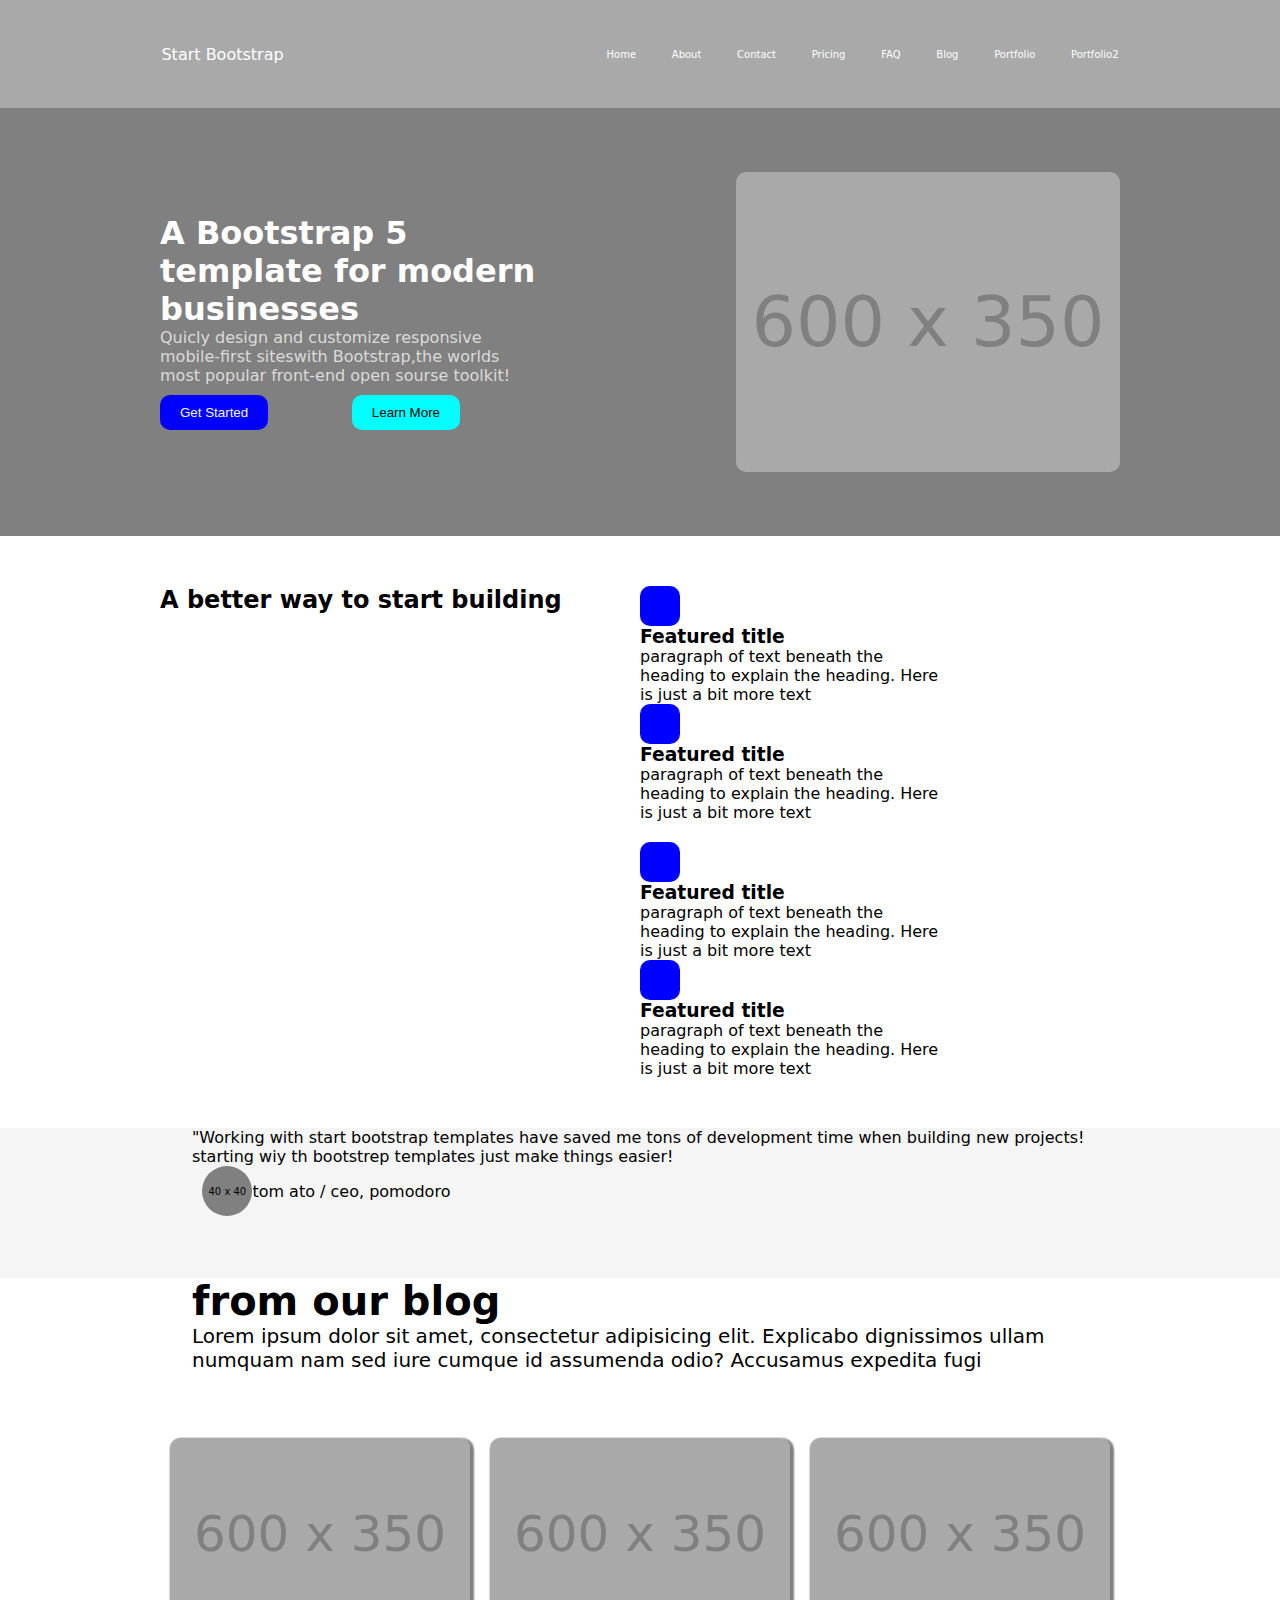
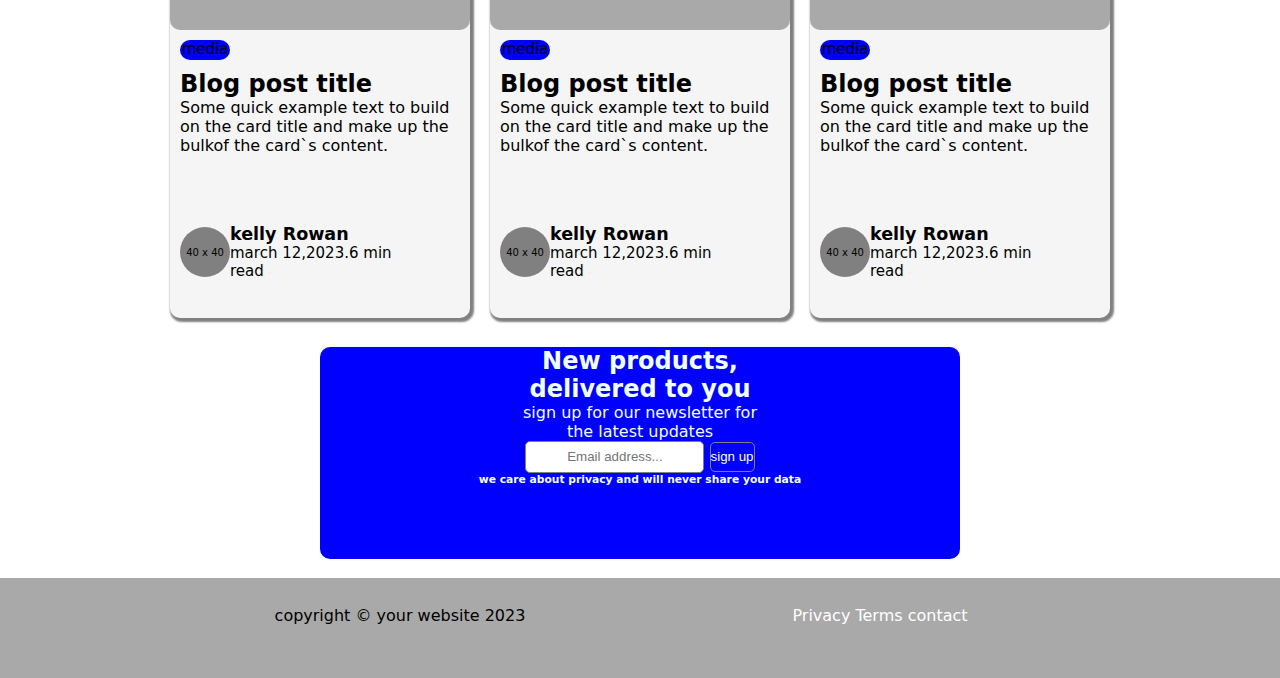
<file: index.html>
<!DOCTYPE html>
<html lang="en">
<head>
    <meta charset="UTF-8">
    <meta name="viewport" content="width=device-width, initial-scale=1.0">
    <title>bootstrap</title>
    <link rel="stylesheet" href="css/style.css">
</head>
<body>
   
    <header class="headerBox">
        <div class="bsLogo">
            <p>Start Bootstrap</p>
        </div>
        <nav class="navBox">
            <ul>
                <li><a href="#">Home</a></li>
                <li><a href="http://127.0.0.1:5500/about.html">About</a></li>
                <li><a href="http://127.0.0.1:5500/contact.html">Contact</a></li>
                <li><a href="http://127.0.0.1:5500/pricing.html">Pricing</a></li>
                <li><a href="#">FAQ</a></li>
                <li><a href="http://127.0.0.1:5500/blog.html">Blog</a></li>
               <li><a href="http://127.0.0.1:5500/portfolio.html">Portfolio</a></li>
                <li><a href="http://127.0.0.1:5500/portfolio2.html">Portfolio2</a></li>
            </ul>
        </nav>
        <div class="hambuggerBox">
        <div class="hambugger"></div>
        <div class="hambugger"></div>
        <div class="hambugger"></div>

        </div>
    </header>

    <main>
     
        <section class="sectionCont">
            <div class="sectionBox">
            <div class="headingBox">
                <h1>A Bootstrap 5 template for modern businesses</h1>
                <p>Quicly design and customize responsive mobile-first siteswith Bootstrap,the worlds most popular front-end open sourse toolkit!</p>
                <div class="btnBox">
                    <button class="startBtn">Get Started</button>
                    <button class="learnBtn">
                      Learn More
                    </button>
                 </div>
               </div>
            <div class="sizeBox">
                <div class="boxContainer">600 x 350</div>
            </div>
            </div>

           
        </section>


     <section class="worldBox">
      <section class="divContainer">
         <div class="h2Container">
             <h2>A better way to start building</h1>
            </div>
         <div class="featuredContainer"> 
            <section class="titleBox">
            <div class="featuresContainer">
                 <div class="miniBox"></div>
            <div> 
                <h3>Featured title</h3>
                <p>paragraph of text beneath the heading to explain the heading. Here is just a bit more text</p>
            </div>
            </div>
            <div class="featuresContainer"><div class="miniBox"> </div>
                <div> 
                    <h3>Featured title</h3>
                <p>paragraph of text beneath the heading to explain the heading. Here is just a bit more text</p>
            </div>
           </div>
            </section>
            <section>
            <div class="featuresContainer"><div class="miniBox"></div><div> 
                    <h3>Featured title</h3>
                <p>paragraph of text beneath the heading to explain the heading. Here is just a bit more text</p>
            </div></div>
            <div class="featuresContainer"><div class="miniBox"></div> <div> 
                    <h3>Featured title</h3>
                <p>paragraph of text beneath the heading to explain the heading. Here is just a bit more text</p>
            </div></div>
            </section>
        
         </div>
      </section>
      </section>
           
      <section class="workingSection">
         <div class="pDiv">
            <p>"Working with start bootstrap templates have saved me tons of development time when building new projects! <br> starting wiy
         th bootstrep templates just make things easier!</p>
         <div class="pCover">
         <div class="profileBox"> 40 x 40</div><div class="dClass">tom ato / ceo, pomodoro</div>
         </div>
        </div>
      </section>
      <section class="headContainer">
      <section class="headBox ">
        <h1><header>from our blog </header></h1>
        <p>Lorem ipsum dolor sit amet, consectetur adipisicing elit. Explicabo dignissimos ullam numquam nam sed iure cumque id assumenda odio? Accusamus expedita fugi</p>
        </section>
        </section>
        <section class="newsBox">
            <div class="blogPost">
            <div class="postDiv">
                <div class="divCnt">600 x 350</div>
                <div class="mediaBox">media</div>
                <div class="blogBox">
                    <h2>Blog post title</h2>
                    <p>
                        Some quick example text to build on the card title and make up the bulkof the card`s content.
                    </p>
                </div >
                <div class="prflKelly">
                <div class="profileBxx"> 40 x 40</div>
                <div class="kellyDiv"> 
                    <h3>kelly Rowan</h3>
                    march 12,2023.6 min read
                </div>
                </div>
            </div>
            <div class="postDiv">
                <div class="divCnt">600 x 350</div>
                <div class="mediaBox">media</div>
                <div class="blogBox">
                    <h2>Blog post title</h2>
                    <p>
                        Some quick example text to build on the card title and make up the bulkof the card`s content.
                    </p>
                </div >
                <div class="prflKelly">
                <div class="profileBxx"> 40 x 40</div>
                <div class="kellyDiv"> 
                    <h3>kelly Rowan</h3>
                    march 12,2023.6 min read
                </div>
                </div>
            </div>
            <div class="postDiv">
                <div class="divCnt">600 x 350</div>
                <div class="mediaBox">media</div>
                <div class="blogBox">
                    <h2>Blog post title</h2>
                    <p>
                        Some quick example text to build on the card title and make up the bulkof the card`s content.
                    </p>
                </div >
                <div class="prflKelly">
                <div class="profileBxx"> 40 x 40</div>
                <div class="kellyDiv"> 
                    <h3>kelly Rowan</h3>
                    march 12,2023.6 min read
                </div>
                </div>
            </div>
            
            
            </div>
        </section>
        <section class="emailCont">
         <div class="emailDiv">
           <h2>New products,<br>delivered to you</h2>
           sign up for our newsletter for <br>the latest updates <br>
        </button>
        <input class="inputBox" id="email" name="email" type="email" placeholder="Email address..." required>
        <button class="bBox" type="sign up">sign up </button>
        <h6>we care about privacy and will never share your data</h6>
         </div>
        </section>
    </main>

    <footer class="footerContn">
        <section class="copyContn">
        <div class="copyDiv">
      <p>copyright &copy; your website 2023</p>
      </div>
      <div class="termsBox">
      <p>
        <a href="">Privacy</a>
        <a href="">Terms</a>
        <a href="">contact</a>
      </p>
      </div>
      </section>
    </footer>
  
</body>
</html>
</file>
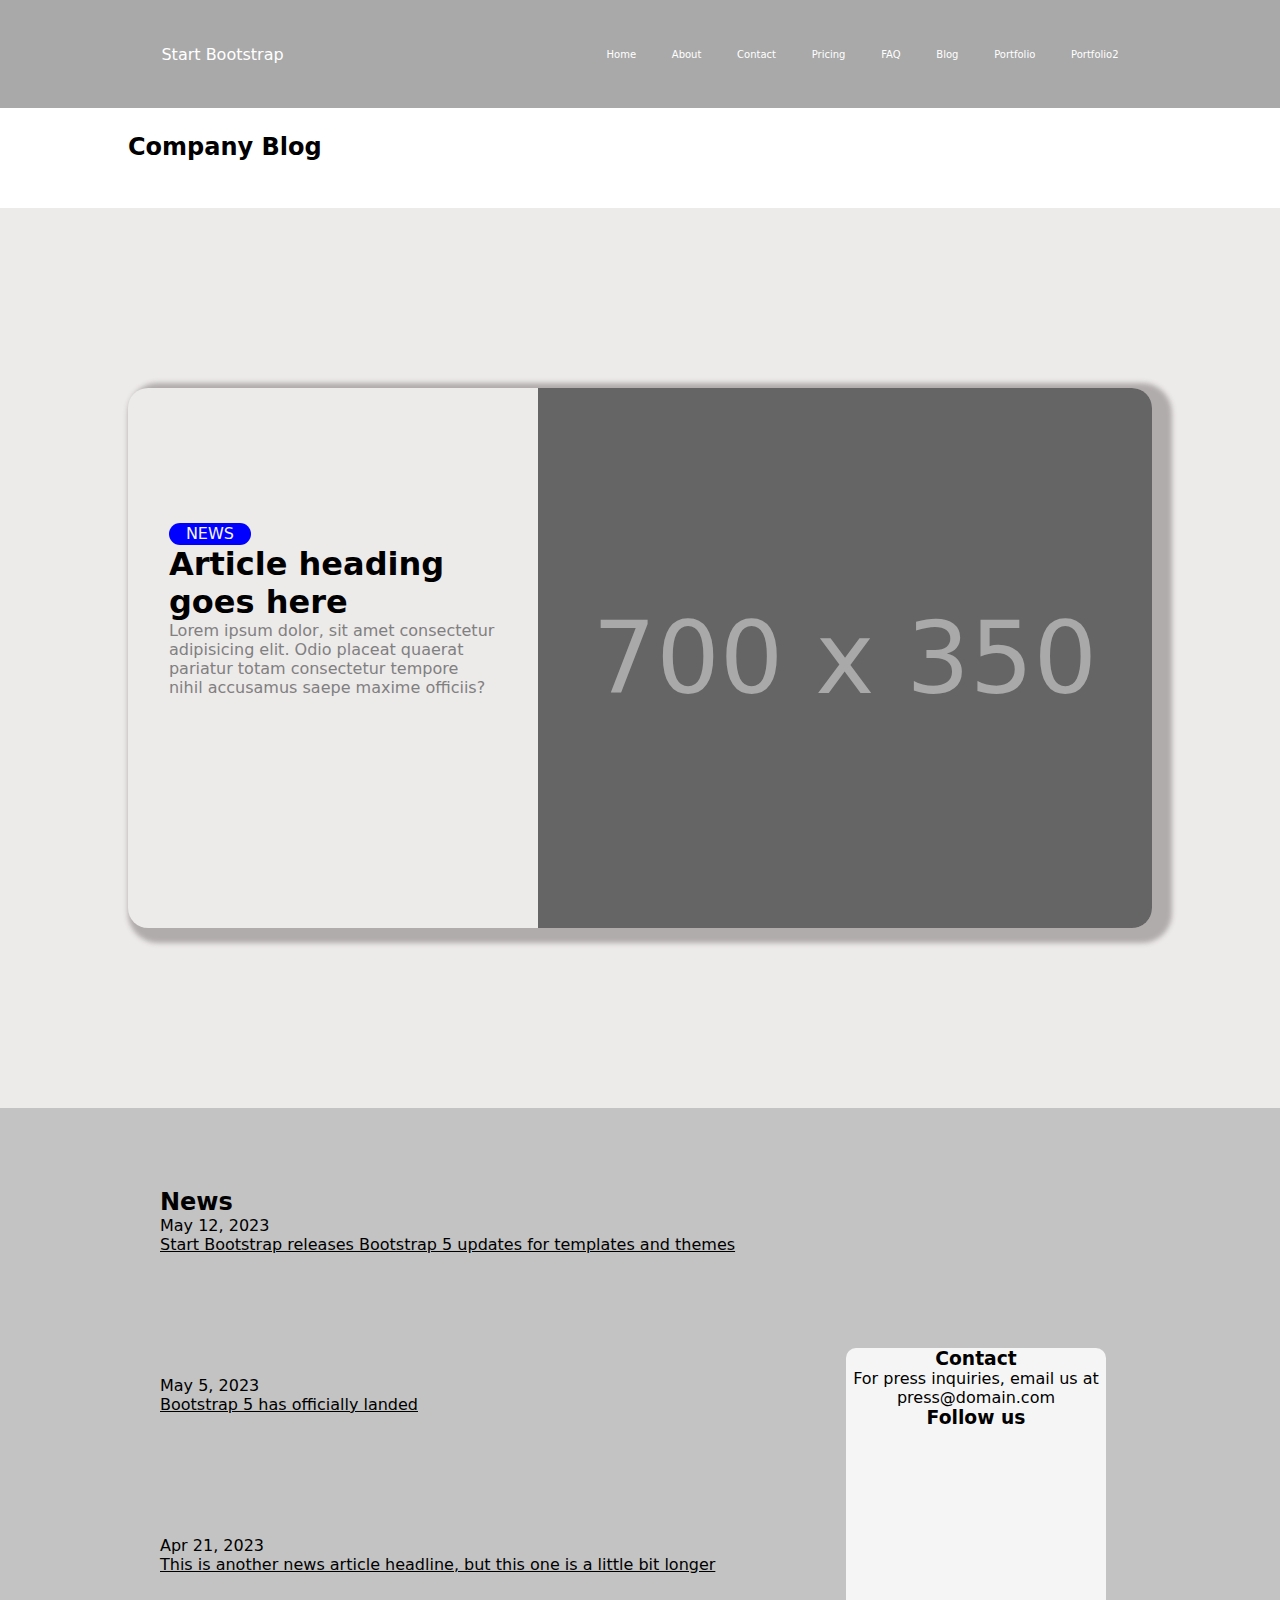
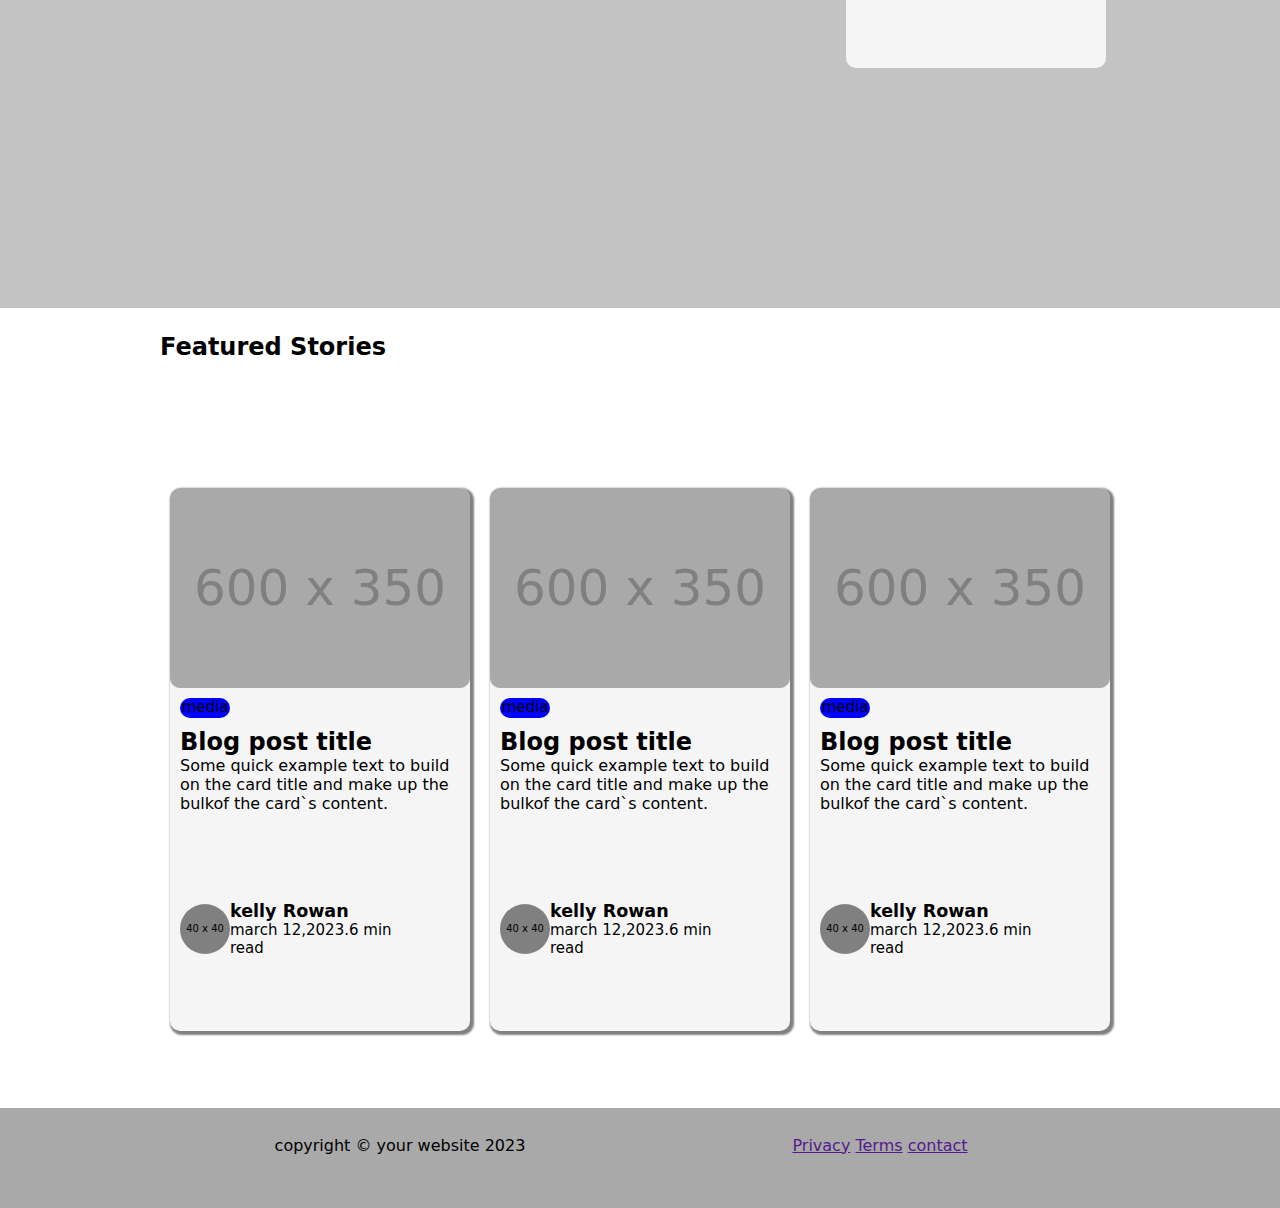
<file: blog.html>
<!DOCTYPE html>
<html lang="en">
<head>
    <meta charset="UTF-8">
    <meta name="viewport" content="width=device-width, initial-scale=1.0">
    <title>blog1</title>
    <link rel="stylesheet" href="css/blog.css">
</head>
<body>
    <header class="headerBox">
        <div class="bsLogo">
            <p>Start Bootstrap</p>
        </div>
        <nav class="navBox">
            <ul>
                <li><a href="http://127.0.0.1:5500/bootsrap.html">Home</a></li>
                <li><a href="http://127.0.0.1:5500/about.html">About</a></li>
                <li><a href="http://127.0.0.1:5500/contact.html">Contact</a></li>
                <li><a href="http://127.0.0.1:5500/pricing.html">Pricing</a></li>
                <li><a href="#">FAQ</a></li>
                <li><a href="#">Blog</a></li>
               <li><a href="http://127.0.0.1:5500/portfolio.html">Portfolio</a></li>
                <li><a href="http://127.0.0.1:5500/portfolio2.html">Portfolio2</a></li>
            </ul>
        </nav>
        <div class="hambuggerBox">
        <div class="hambugger"></div>
        <div class="hambugger"></div>
        <div class="hambugger"></div>

        </div>
    </header>
    <main>
        <section class="companyBlog">
        <div class="companyBox"><h2>Company Blog</h2></div>
        </section>
        <section class="articleContn">
            <div class="articleDiv">
             <div class="articleHeading">
                <div class="articleBox">
                    <div class="newsBxx">NEWS</div>
                    <h1>Article heading goes here</h1>
                    <p>Lorem ipsum dolor, sit amet consectetur adipisicing elit. Odio placeat quaerat pariatur totam consectetur tempore nihil accusamus saepe maxime officiis?</p>
                </div>
             </div>
             <div class="articleImg">700 x 350</div>
            </div>
        </section>

        <section class="contactSection">
          <div class="contactDiv">
             <div class="bootstrapBox">
              <h2>News</h2>
              <div class="linkOne">
                <p>May 12, 2023</p>
              <a href="#">Start Bootstrap releases Bootstrap 5 updates for templates and themes</a>
              </div>
              <div class="linkOne">
               <p>May 5, 2023</p> 
               <a href="">Bootstrap 5 has officially landed </a> 
              </div>
              <div class="linkOne">
               <p> Apr 21, 2023</p>
               <a href="">This is another news article headline, but this one is a little bit longer</a> 
              </div>
             </div>
             <div class="contactBox">
             <div class="innercontactBox">
                <h3>Contact</h3>
                <p>For press inquiries, email us at
                press@domain.com</p>
                <h3>Follow us </h3>
             </div>
             </div>
          </div>
        </section>
        <section class="featuredBlog">
        <div class="featuredBox"><h2>Featured Stories</h2></div>
        </section>
         <section class="newsBox">
            <div class="blogPost">
            <div class="postDiv">
                <div class="divCnt">600 x 350</div>
                <div class="mediaBox">media</div>
                <div class="blogBox">
                    <h2>Blog post title</h2>
                    <p>
                        Some quick example text to build on the card title and make up the bulkof the card`s content.
                    </p>
                </div >
                <div class="prflKelly">
                <div class="profileBxx"> 40 x 40</div>
                <div class="kellyDiv"> 
                    <h3>kelly Rowan</h3>
                    march 12,2023.6 min read
                </div>
                </div>
            </div>
            <div class="postDiv">
                <div class="divCnt">600 x 350</div>
                <div class="mediaBox">media</div>
                <div class="blogBox">
                    <h2>Blog post title</h2>
                    <p>
                        Some quick example text to build on the card title and make up the bulkof the card`s content.
                    </p>
                </div >
                <div class="prflKelly">
                <div class="profileBxx"> 40 x 40</div>
                <div class="kellyDiv"> 
                    <h3>kelly Rowan</h3>
                    march 12,2023.6 min read
                </div>
                </div>
            </div>
            <div class="postDiv">
                <div class="divCnt">600 x 350</div>
                <div class="mediaBox">media</div>
                <div class="blogBox">
                    <h2>Blog post title</h2>
                    <p>
                        Some quick example text to build on the card title and make up the bulkof the card`s content.
                    </p>
                </div >
                <div class="prflKelly">
                <div class="profileBxx"> 40 x 40</div>
                <div class="kellyDiv"> 
                    <h3>kelly Rowan</h3>
                    march 12,2023.6 min read
                </div>
                </div>
            </div>
            
            
            </div>
        </section>
    </main>
    <footer class="footerContn">
        <section class="copyContn">
        <div class="copyDiv">
      <p>copyright &copy; your website 2023</p>
      </div>
      <div class="termsBox">
      <p>
        <a href="">Privacy</a>
        <a href="">Terms</a>
        <a href="">contact</a>
      </p>
      </div>
      </section>
    </footer>
</body>
</html>
</file>
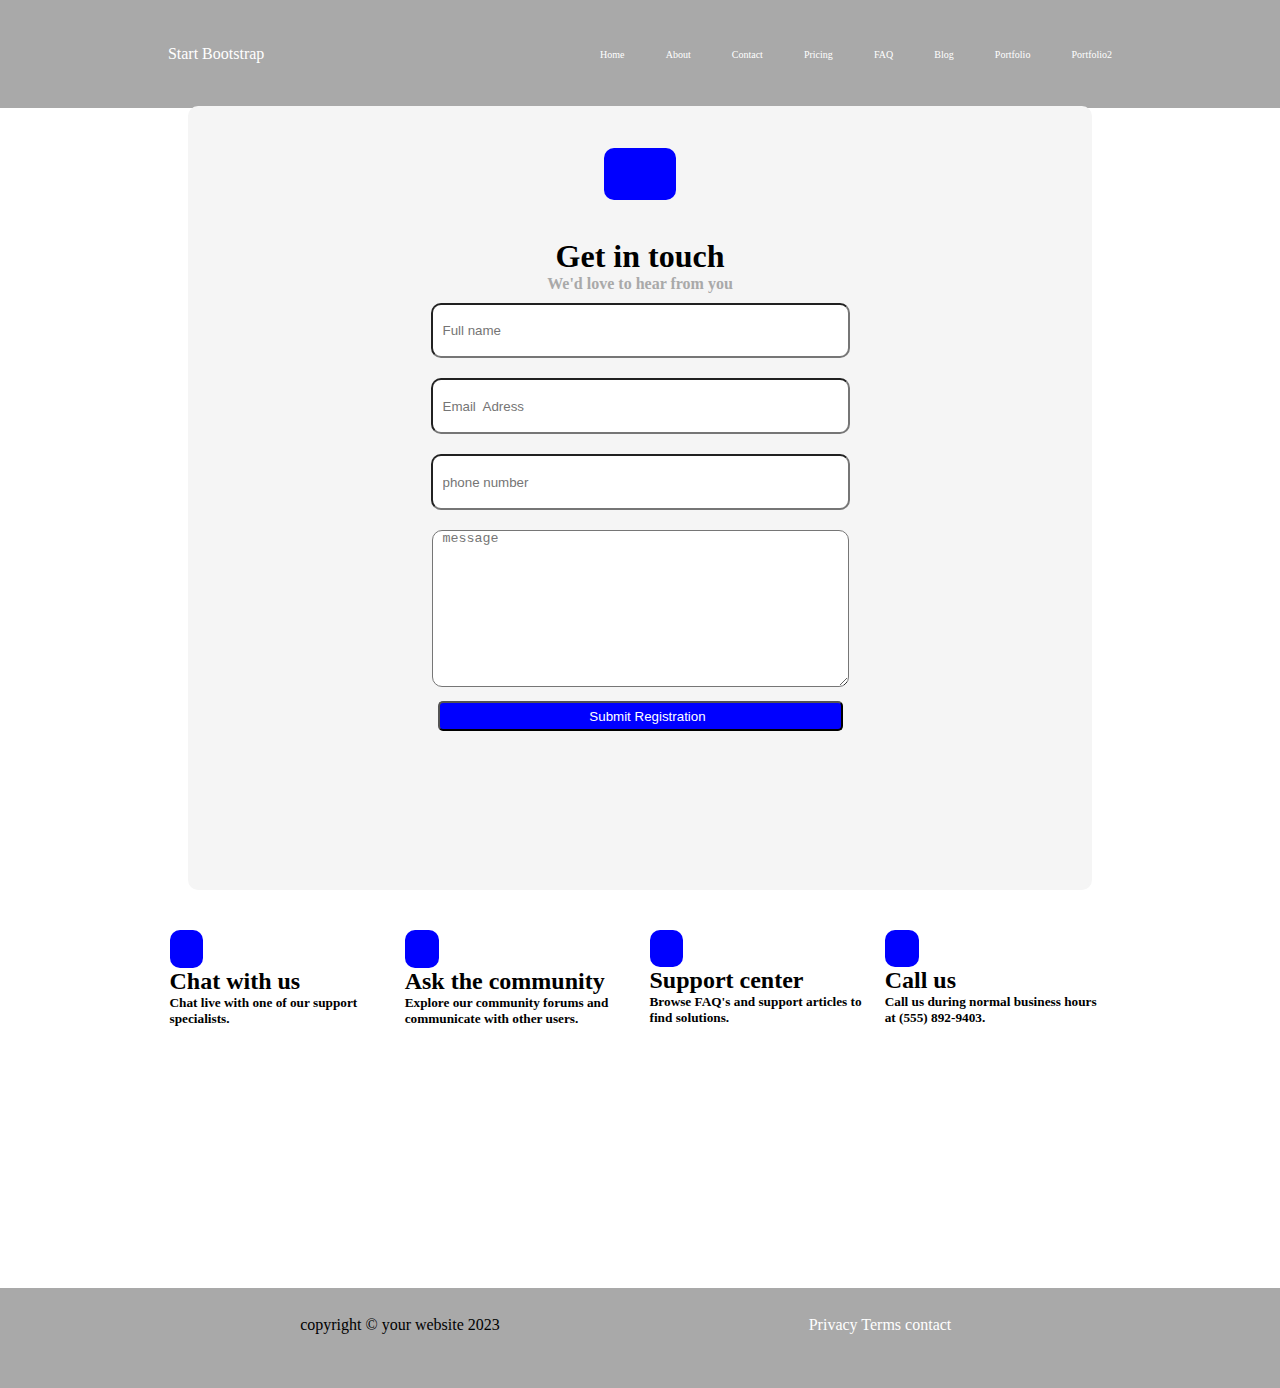
<file: contact.html>
<!DOCTYPE html>
<html lang="en">
<head>
    <meta charset="UTF-8">
    <meta name="viewport" content="width=device-width, initial-scale=1.0">
    <title>contact</title>
    <link rel="stylesheet" href="css/contact.css">
</head>
<body>
   <header class="headerBox">
        <div class="bsLogo">
            <p>Start Bootstrap</p>
        </div>
        <nav class="navBox">
            <ul>
                <li><a href="http://127.0.0.1:5500/bootsrap.html">Home</a></li>
                <li><a href="http://127.0.0.1:5500/about.html">About</a></li>
                <li><a href="#">Contact</a></li>
                <li><a href="http://127.0.0.1:5500/pricing.html">Pricing</a></li>
                <li><a href="#">FAQ</a></li>
                <li><a href="http://127.0.0.1:5500/blog.html">Blog</a></li>
              <li><a href="http://127.0.0.1:5500/portfolio.html">Portfolio</a></li>
                <li><a href="http://127.0.0.1:5500/portfolio2.html">Portfolio2</a></li>
            </ul>
        </nav>
        <div class="hambuggerBox">
        <div class="hambugger"></div>
        <div class="hambugger"></div>
        <div class="hambugger"></div>

        </div>
    </header> 
    <main>
        <section class="sectBox">
          <div class="sectionBox">
            <div class="infoBox"></div>
            <div class="wordBox"> <h1>Get in touch</h1>
             <h4>We'd love to hear from you</h4>
             <div class="inputBox">
             <input class="inputBxx" id="fullname" name="fullname" type="text" placeholder="Full name" required>
              <input class="inputBxx" id="email" name="email" type="email" placeholder="Email  Adress" required>
              <input class="inputBxx" id="number" name="phone number" type="number" placeholder="phone number" required>
              <textarea class="inputBxh" id="message" name="message" placeholder="message"></textarea>
              <button class="bBox" type="submit">Submit Registration
              </button>
             </div>
            </div>
          </div>
        </section>
        <section class="chatCont">
            <div class="chatDivs">
                <div class="bnxnOne">
                <div class="divBox">
                    <div class="zinoBox"></div>
                    <h2>Chat with us</h2>
                    <h5>Chat live with one  of our  support specialists.</h5>
                </div>
                <div class="divBox">
                    <div class="zinoBox"></div>
                     <h2>Ask the community</h2>
                    <h5>Explore our community forums and communicate with other users.</h5>
                </div>
                </div>
                <div class="bnxnTwo">
                <div class="divBnx">
                    <div class="zinoBox"></div>
                    <h2>Support center</h2>
                    <h5>Browse FAQ's and support articles to find solutions.</h5>
                </div>
                <div class="divBnx">
                    <div class="zinoBox"></div>
                    <h2>Call us</h2>
                    <h5>Call us during normal business hours at (555) 892-9403.</h5>
                </div>
                </div>
            </div>
        </section>
    </main>
      <footer class="footerContn">
        <section class="copyContn">
        <div class="copyDiv">
      <p>copyright &copy; your website 2023</p>
      </div>
      <div class="termsBox">
      <p>
        <a href="">Privacy</a>
        <a href="">Terms</a>
        <a href="">contact</a>
      </p>
      </div>
      </section>
    </footer>
</body>

</html>
</file>
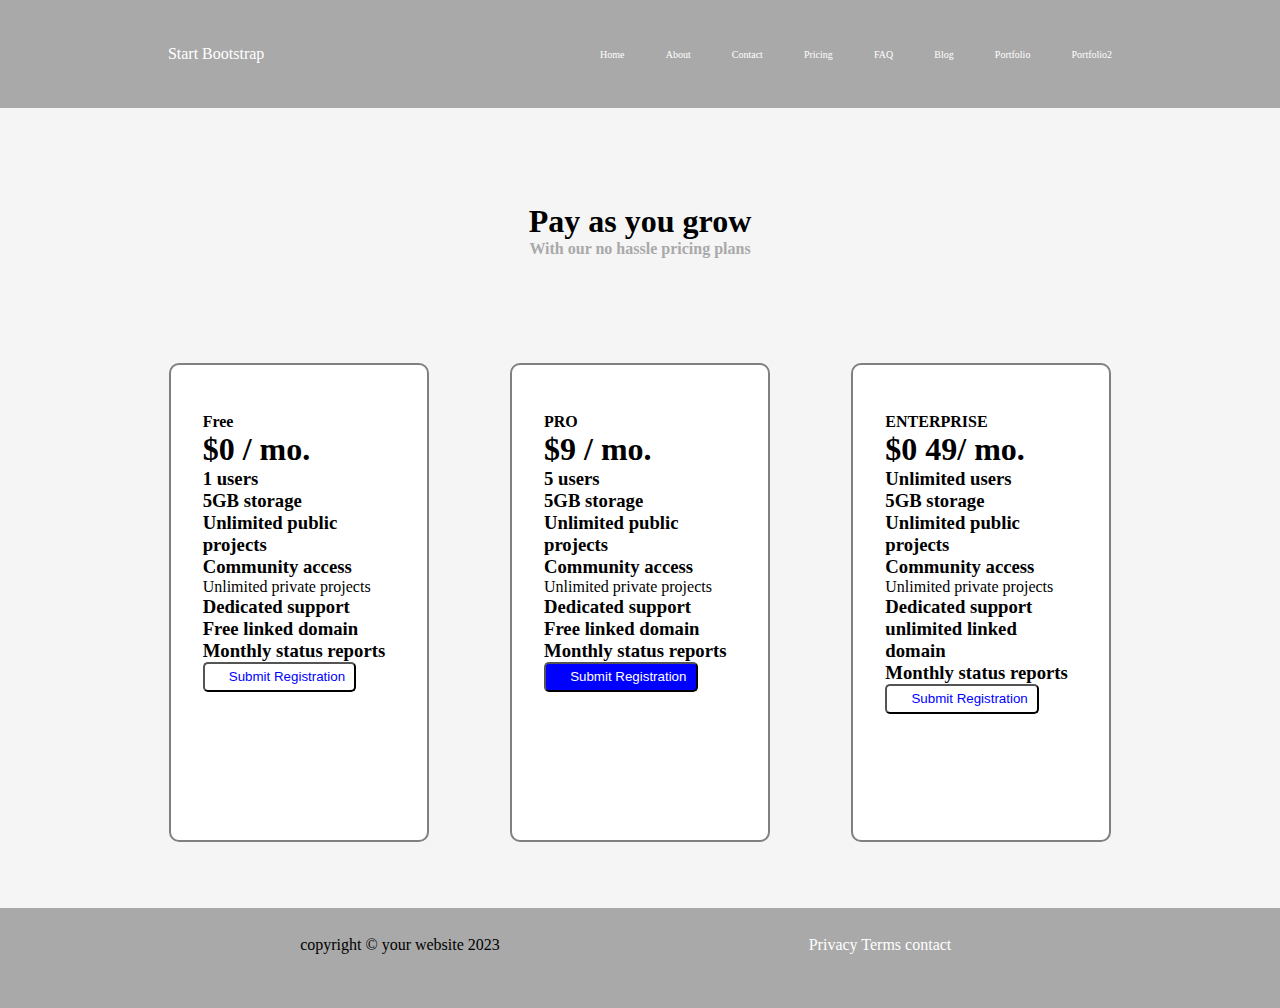
<file: pricing.html>
<!DOCTYPE html>
<html lang="en">
<head>
    <meta charset="UTF-8">
    <meta name="viewport" content="width=device-width, initial-scale=1.0">
    <title>Pricing</title>
    <link rel="stylesheet" href="css/pricing.css">
</head>
<body>
   <header class="headerBox">
        <div class="bsLogo">
            <p>Start Bootstrap</p>
        </div>
        <nav class="navBox">
            <ul>
                <li><a href="http://127.0.0.1:5500/index.html">Home</a></li>
                <li><a href="http://127.0.0.1:5500/about.html">About</a></li>
                <li><a href="http://127.0.0.1:5500/contact.html">Contact</a></li>
                <li><a href="#">Pricing</a></li>
                <li><a href="#">FAQ</a></li>
                <li><a href="http://127.0.0.1:5500/blog.html">Blog</a></li>
                <li><a href="http://127.0.0.1:5500/portfolio.html">Portfolio</a></li>
                <li><a href="http://127.0.0.1:5500/portfolio2.html">Portfolio2</a></li>
            </ul>
        </nav>
        <div class="hambuggerBox">
        <div class="hambugger"></div>
        <div class="hambugger"></div>
        <div class="hambugger"></div>

        </div>
    </header>  
    <main>
        <section class="divContainer">
            <div class="divBox"><h1>Pay as you grow</h1>
                <h4>With our no hassle pricing plans</h4>
            </div>
            <div class="priceBox">
                <div class="priceContn">
                    <div class="boxContn">
                    <h4>Free</h4>
                    <h1>$0 / mo.</h1>
                    <h3><b>1 users</b></h3>
                    <h3>5GB storage</h3>
                    <h3>Unlimited public projects</h3>
                     <h3>Community access</h3>
                     </h3>Unlimited private projects</h3>
                     <h3>Dedicated support</h3>
                     <h3>Free linked domain</h3>
                     <h3>Monthly status reports</h3>
                      <button class="bBox" type="submit">Submit Registration
                      </button>
                     </div>
                </div>
                <div class="priceContn">
                    <div class="boxContn">
                    <h4>PRO</h4>
                    <h1>$9 / mo.</h1>
                    <h3><b> 5 users</b></h3>
                    <h3>5GB storage</h3>
                    <h3>Unlimited public projects</h3>
                     <h3>Community access</h3>
                     </h3>Unlimited private projects</h3>
                     <h3>Dedicated support</h3>
                     <h3>Free linked domain</h3>
                     <h3>Monthly status reports</h3>
                      <button class="bContn" type="submit">Submit Registration
                      </button>
                     </div>
                </div>
                <div class="priceContn">
                    <div class="boxContn">
                    <h4>ENTERPRISE</h4>
                    <h1>$0 49/ mo.</h1>
                    <h3><b>Unlimited users</b></h3>
                    <h3>5GB storage</h3>
                    <h3>Unlimited public projects</h3>
                     <h3>Community access</h3>
                     </h3>Unlimited private projects</h3>
                     <h3>Dedicated support</h3>
                     <h3>unlimited linked domain</h3>
                     <h3>Monthly status reports</h3>
                      <button class="bBox" type="submit">Submit Registration
                      </button>
                     </div>
                </div>
            </div>
        </section>
    </main>
    <footer class="footerContn">
        <section class="copyContn">
        <div class="copyDiv">
      <p>copyright &copy; your website 2023</p>
      </div>
      <div class="termsBox">
      <p>
        <a href="">Privacy</a>
        <a href="">Terms</a>
        <a href="">contact</a>
      </p>
      </div>
      </section>
    </footer>
</body>
</html>
</file>
<file: css/style.css>
*{
    padding: 0px;
    margin: 0px;
}

body{
    font-family: system-ui, -apple-system, BlinkMacSystemFont, 'Segoe UI', Roboto, Oxygen, Ubuntu, Cantarell, 'Open Sans', 'Helvetica Neue', sans-serif;
}

.headerBox{
    width: 100%;
    height: 12vh;
    /* border: 2px solid black; */
    display: flex;
    justify-content: space-around;
    align-items: center;
    background-color: darkgray;
    color: white;
}
ul{
    list-style: none;
}

a{
    text-decoration: none;
    color:white;
}
.bslogo{
    width: 30%;
    /* border: 2px solid black; */
}

.navBox{
    width: 40%;
     /* border: 2px solid green;  */
     font-size: 10px;
}

.navBox ul{
     display: flex;
     justify-content: space-between;
     /* align-items: center; */
}

.hambuggerBox{
    display: none;
}


.hambugger{
    width: 30px;
    height: 3px;
    background-color: blue;
    margin: 5px;
}


.sectionBox{
     display: flex;
    justify-content: space-between;
    align-items: center;
    width: 75%;
    /* border: 2px solid rgb(52, 11, 186);  */
}

.sectionCont{
    background-color:gray;
     display: flex;
    justify-content: center;
    align-items: center;
    padding: 5% 0 ;
    /* border: 2px solid red; */
    width: 100%;
}

.startBtn{
    padding: 10px 20px;
    border-radius: 10px;
    border: none;
    background-color: blue;
    color: whitesmoke;
}
.startBtn:hover{
    cursor: pointer;
    background-color: rgb(2, 2, 57);
}


.learnBtn{
  padding: 10px 20px;
    border-radius: 10px;
    border: none;
    background-color:aqua;
    color:black
      
}
.learnBtn:hover{
    cursor: pointer;
    background-color: white;
}


.headingBox{
     /* border: 2px solid red;  */
    width: 40%;
    /* height: 300px; */
    align-items: center;
    color: rgb(255, 255, 255);
    
}

.headingBox p{
    margin-bottom: 10px;
    color: rgb(219, 218, 218);
    
}


.sizeBox{
    /* border: 2px solid green; */
    width: 40%;
    height:300px ;
    background-color: gray;
    display: flex;
    justify-content: center;
    align-items: center;
    /* font-size: 10px; */
}
  
.btnBox{
    /* border: 2px solid blue;  */
    display: flex;
    flex-direction: row; 
    width: 300px;
    align-items: center;
    /* margin-top: 10px; */
    justify-content: space-between;

}
.boxContainer{
    /* border: 2px solid red; */
    background-color: darkgray;
    height: 300px;
    width:100%;
    border-radius: 10px;
    /* display: flex; */
    /* justify-content: center; */
    box-shadow: 10px ;
    display: flex;
    justify-content: center;
    align-items: center;
    font-size: 70px;
    color: gray;

}
.divContainer{
    /* border: 2px solid blue ; */
    width: 75%;
    display: flex;
    flex-direction: row;
    justify-content: space-between;
    margin: 50px 0;
}

.h2Container{
    /* border: 2px solid green; */
    text-align: center;
    display: flex;
}
.featuredContainer{
    /* border: 2px solid rgb(113, 221, 12); */
    width: 50%;

    gap: 20px;
    display: flex;
    flex-direction: row;
    justify-content: space-between;
    flex-wrap: wrap;

}
.featuresContainer{
    /* border: 2px solid brown; */
    /* background-color: whitesmoke; */
    width: 300px;
    /* padding-left: 10px; */
    /* margin: 10px; */
    border-radius: 10px;
    flex: 1 1 200px;
}
.featuresTwo{
    /* border: 2px solid blue; */
    height: 150px;
    width: 200px;
}
.miniBox{
    height: 40px;
    width: 40px;
    /* border: 2px solid blue; */
    border-radius: 10px;
    /* margin: 20px 0 10px 10px; */
    background-color: blue;
}

.workingSection{
    /* border: 2px solid green; */
    width: 100%;
    height: 150px;
    display: flex;
    flex-direction: column;
    /* justify-content: center; */
    align-items: center;
     background-color: whitesmoke;
}
.pDiv{
    height: 100%;
    /* border: 2px solid red; */
    width: 70%;

    /* margin-top: 40px; */
   
    /* text-align: center; */
    /* display: flex;
    flex-direction: column;
    justify-content: center;
    align-items: center; */
}
.profileBox{
    height: 50px;
    width: 50px;
    /* border: solid 2px black; */
    background-color: grey;
    border-radius: 100%;
    /* margin-left: 20px; */
    font-size: 10px;
    /* text-align: center; */
    /* align-items: center; */
    /* justify-content: center; */
    display: flex;
    justify-content: center;
    align-items: center;
}
.pCover{
    /* border: 2px solid green; */
    /* text-align: center; */
    justify-content: center;
    align-items: center;
    display: flex;
    flex-direction: row;
    width: 30%;


}
.dClass{
    /* border: 2px solid red; */
    justify-content: center;
    align-items: center;
    height: 50%;

}
.headContainer{
    /* border: 2px solid  ; */
    width: 100%;
    display: flex;
    justify-content: center;
    align-items: center;
}
.headBox{
    /* border: 2px solid red; */
    height: 150px;
    width: 70%;
    /* text-align: center; */
    /* padding-left: 60px; */
    /* padding-right: 60px; */
    font-size: 20px;
    /* margin-bottom: 50px; */
   
}

.profileContainer{
    height: 50px;
    width: 50px;
    /* border: solid 2px black; */
    background-color: grey;
    border-radius: 100%;
    margin-left: 20px;
    font-size: 10px;
    text-align: center;
    /* align-items: center; */
    /* justify-content: center; */
    display: flex;
    justify-content: center;
    align-items: center;
}

.worldBox{
    /* border: 2px solid red; */
    width: 100%;
    display: flex;
    flex-direction: row;
    justify-content: center;
    align-items: center;
     /* display: flex;
     flex-direction: column;
    justify-content: center;
    align-items: center;
    padding: 5% 0 ; */
}
.newsBox{
    /* border: 2px solid red; */
    height:500px ;
    width: 100%;
    display: flex;
    justify-content: center;
}
.blogPost{
    height: 99%;
    width: 75%;
    /* border: 2px solid green; */
    display: flex;
    flex-direction: row;
    justify-content: space-between;
    /* margin: 10px; */
}
.postDiv{
    height: 97%;
    width: 32%;
    /* border: 2px solid brown; */
    border-radius: 10px;
    margin: 10px;
    background-color: whitesmoke;
    box-shadow: 2px  2PX 2PX 2PX grey;
}
.divCnt{
    height: 40%;
    /* border: 2px solid blue; */
    background-color: darkgray;
    width:100%;
    border-radius: 10px;
    /* display: flex; */
    /* justify-content: center; */
    box-shadow: 10px ;
    display: flex;
    justify-content: center;
    align-items: center;
    font-size: 50px;
    color: gray;

}
.mediaBox{
    /* border: 2px solid blue; */
    height: 20px;
    width: 50px;
    border-radius: 10px;
    margin: 10px;
    font-size: 15px;
    background-color: blue;
    text-align: center;
}
.blogBox{
    /* border: 2px solid green; */
    height: 30%;
    margin: 10px;
}
.profileBxx{
    height: 50px;
    width: 50px;
    /* border: solid 2px black; */
    background-color: grey;
    border-radius: 100%;
    /* margin-left:15px; */
    font-size: 10px;
    /* text-align: center; */
    /* align-items: center; */
    /* justify-content: center; */
    display: flex;
    justify-content: center;
    align-items: center;
}


.kellyDiv{
    /* border: 2px solid blue; */
    /* height: 60%; */
    width: 65%;
    font-size: 15px;
}
.prflKelly{
    /* border: 2px solid green; */
    display: flex;
    /* width: 75%; */
    align-items: center;
    margin: 10px;
    /* justify-content: center; */
}
.emailCont{
    /* border: 2px solid red; */
    height: 250px;
    width: 100%;
    display: flex;
    align-items: center;
    justify-content: center;
}
.emailDiv{
    /* border: 2px solid green; */
    border-radius: 10px;
    height: 85%;
    width: 50%;
    background-color: blue;
    text-align: center;
    /* padding: 20px; */
    color: azure;
}
.bBox{
    /* width:100%; */
    border-radius: 5px;
    border: 1px solid grey;
    height: 30px;
    /* padding-left:15px; */
    background-color: blue;
    color: white;
    text-align: center;
}
.inputBox{
     /* width:100%; */
    border-radius: 5px;
    border: 1px solid grey;
    height: 30px;
    /* padding-left:15px; */
    /* background-color: blue; */
    color: white;
    text-align: center;
}

.footerContn{
    /* border: 2px solid red; */
    height: 100px;
    width: 100%;
    background-color:darkgray;
    display: flex;
    justify-content: center;
    align-items: center;
    

}
.copyContn{
    /* border: 2px solid black; */
    width: 75%;
    height: 90%;
    display: flex;
    flex-direction: row;
    align-items: center;
    justify-content: space-around;
}
.copyDiv{
    /* border: 2px solid green; */
    width: 30%;
    height: 50%;
    text-align: center;
}
.termsBox{
    /* border: 2px solid green; */
    width: 30%;
    height: 50%;
    text-align: center;
}

@media screen and (max-width: 800px) {
    .navBox{
        display: none;
    }
    .hambuggerBox{
        display: block;
        /* border: 1px solid black; */
        border-radius: 10px;
    }
    .sizeBox{
        display: none;
    }
.divContainer{
    /* border: 2px solid blue ; */
    padding: 20px;
    /* height: 600px; */
    width: 75%;
    display: flex;
    flex-direction: row;

    /* justify-content: space-around; */
}
    .headingBox{
        width: 100%;
        /* border: 2px solid red; */
    }
    .divContainer{
        display: flex;
        flex-direction: column;
        /* border: 2px solid ; */
        /* height: 200vh; */

    }
    .featuredContainer{
        display: flex;
        flex-direction: column; 
        justify-content: flex-start;
        width: 90%;
        height: 100%;
        /* border: 2px solid rgb(0, 255, 76); */
        padding: 20px;
        margin-top: 0px;
    } 
    .titleBox{
        /* display: flex;
        flex-direction: column;
        justify-content: center; */
        height: 100%;
        padding: 10px;
        
        /* border: 2px solid green; */
    }
    .pDiv{
        /* border: 2px solid; */
        padding: 20px 0px 20px 20px;
      width: 70%;
      height: 67%;
        /* background-color: whitesmoke; */
    }
    .pCover{
      width: 90%;
    align-items: center;
    display: flex;
    flex-direction: row;
    justify-content: space-between;
    margin-top: 20px;
    }
    .profileBox{
        margin: 0%;
    }
    .headBox{
        text-align: center;
        /* border: 2px solid green; */
        height: 70%;
        width:60%;
        margin-top: 30px;
    }
 
    .newsBox{
    /* border: 2px solid red; */
    margin-top:30px ;
    height:1500px ;
    width: 100%;
    display: flex;
    justify-content: center;
    }
    .blogPost{
    /* height: 99%; */
    width: 75%;
    /* border: 2px solid green; */
    display: flex;
    flex-direction:column;
    align-items: center;
    
}
.emailCont{
    width: 100%;
}
.emailDiv{
    /* border: 2px solid green; */
    border-radius: 10px;
    height: 80%;
    width: 75%;
    background-color: blue;
    text-align: center;
    /* padding: 20px; */
    color: azure;
   
}
.postDiv{
    /* border: 2px solid brown; */
    justify-content: space-around;
    width: 100%;
}
/* @media (width < 400px){
    .btnBox{
        display: flex;
        flex-direction: column;
    /* } */
    .footerContn{
        height: 100px;
        width: 100%;
        /* border: 2px solid red; */
    }
    .copyContn{
        display: flex;
        flex-direction: column;
    }
    .copyDiv{
       width: 70%;
    height: 40%;
    }
    .termsBox{
        width: 70%;
    height: 40%;
    }
    .worldBox{
        width: 100%;
        /* padding: 20px; */
        /* border: 2px solid red; */
    }
    
    .h2Container{
    /* border: 2px solid green; */
    text-align: center;
    display: flex;
    margin: 10px;
}

.headContainer{
    width: 100%;
    /* border: 2px solid red; */
    height: 200px;
    display: flex;
    justify-content: center;
    align-items: center;
}
.workingSection{
   /* border: 2px solid red; */
   width: 100%;
   height: 350px;
   display: flex;
   justify-content: center;
   align-items:center ;
}

.sectionCont{
    /* border: 2px solid green; */
    width: 100%;
}

}
</file>
<file: css/blog.css>
*{
    padding: 0px;
    margin: 0px;
}

body{
    font-family: system-ui, -apple-system, BlinkMacSystemFont, 'Segoe UI', Roboto, Oxygen, Ubuntu, Cantarell, 'Open Sans', 'Helvetica Neue', sans-serif;
}

.headerBox{
    width: 100%;
    height: 12vh;
    /* border: 2px solid black; */
    display: flex;
    justify-content: space-around;
    align-items: center;
    background-color: darkgray;
    color: white;
}
ul{
    list-style: none;
}

li a{
    text-decoration: none;
    color:white;
}
.linkOne a {
    color: black;
}
.bslogo{
    width: 30%;
    /* border: 2px solid black; */
}

.navBox{
    width: 40%;
     /* border: 2px solid green;  */
     font-size: 10px;
}

.navBox ul{
     display: flex;
     justify-content: space-between;
     /* align-items: center; */
}

.hambuggerBox{
    display: none;
}


.hambugger{
    width: 30px;
    height: 3px;
    background-color: blue;
    margin: 5px;
}
.companyBlog{
    /* border: 2px solid red; */
    height: 100px;
    display: flex;
    justify-content: center;
    align-items: center;
}
.featuredBlog{
    /* border: 2px solid red; */
    height: 100px;
    display: flex;
    justify-content: center;
    align-items: center;
}
.companyBox{
    /* border: 2px solid red; */
    height: 50%;
    width: 80%;
}
.featuredBox{
    /* border: 2px solid red; */
    height: 50%;
    width: 75%;
}
.articleContn{
    /* border: 2px solid green; */
    height: 900px;
    display: flex;
    align-items: center;
    justify-content: center;
    background-color: rgb(237, 234, 234);
}

.articleDiv{
    /* border: 2px solid red; */
    height: 60%;
    width: 80%;
    display: flex;
    flex-direction: row;
    border-radius: 20px;
    box-shadow: 10px 5px 5px 10px rgba(173, 168, 168, 0.941);
}
.articleHeading{
    /* border: 2px solid blue; */
    width: 40%;
    height: 100%;
    display: flex;
    align-items: center;
    justify-content: center;
    border-radius: 20px 0 0 20px;
}
.articleImg{
    width: 60%;
    height: 100%;
    /* border: 2px solid; */
     border-radius: 0 20px 20px 0 ;
     background-color: rgba(43, 43, 43, 0.698);
     text-align: center;
     display: flex;
     justify-content: center;
     align-items: center;
     font-size: 100px;
     color: darkgray;
}
.articleBox{
    width: 80%;
    height: 50%;
    /* border: 2px solid black; */
    border-radius: 15px;
    padding: 30px;
}
.articleBox p {
  color: gray;
}
.newsBxx{
    height: 8%;
    width: 25%;
    /* border: 2px solid; */
    border-radius: 15px;
    background-color: blue;
    text-align: center;
    color: whitesmoke;
    display: flex;
    align-items: center;
    justify-content: center;
}

.contactSection{
    /* border: 2px solid red; */
    height: 800px;
    background-color: rgba(138, 138, 138, 0.511);
    display: flex;
    align-items: center;
    justify-content: center;
}

.contactDiv{
    /* border: 2px solid red; */
    height: 80%;
    width: 75%;
    display: flex;
    flex-direction: row;
    justify-content: space-between;
}
.bootstrapBox{
    /* border: 2px solid green; */
    height: 100%;
    width: 60%;
}

.contactBox{
    /* border: 2px solid blue; */
    height: 100%;
    width: 30%;
    /* background-color: white; */
    border-radius: 15px;
    display: flex;
    align-items: center;
    justify-content: center;
}
.innercontactBox{
       height: 50%;
       width: 90%;
       /* border: 2px solid blue; */
       text-align: center;
       background-color: whitesmoke;
       border-radius: 10px;
}

.linkOne{
    /* border: 2px solid ; */
    width: 100%;
    height: 25%;
}

.newsBox{
    /* border: 2px solid red; */
    height:700px ;
    display: flex;
    justify-content: center;
    align-items: center;
}
.blogPost{
    height: 80%;
    width: 75%;
    /* border: 2px solid green; */
    display: flex;
    flex-direction: row;
    justify-content: space-between;
    /* margin: 10px; */
}
.postDiv{
    height: 97%;
    width: 32%;
    /* border: 2px solid brown; */
    border-radius: 10px;
    margin: 10px;
    background-color: whitesmoke;
    box-shadow: 2px  2PX 2PX 2PX grey;
}
.divCnt{
    /* width: 100%;
    height: 40%;
    border: 2px solid blue;
     */
      /* border: 2px solid red; */
    background-color: darkgray;
    height: 200px;
    width:100%;
    border-radius: 10px;
    /* display: flex; */
    /* justify-content: center; */
    box-shadow: 10px ;
    display: flex;
    justify-content: center;
    align-items: center;
    font-size: 50px;
    color: gray;

}
.mediaBox{
    /* border: 2px solid blue; */
    height: 20px;
    width: 50px;
    border-radius: 10px;
    margin: 10px;
    font-size: 15px;
    background-color: blue;
    text-align: center;
}
.blogBox{
    /* border: 2px solid green; */
    height: 30%;
    margin: 10px;
}
.profileBxx{
    height: 50px;
    width: 50px;
    /* border: solid 2px black; */
    background-color: grey;
    border-radius: 100%;
    /* margin-left:15px; */
    font-size: 10px;
    /* text-align: center; */
    /* align-items: center; */
    /* justify-content: center; */
    display: flex;
    justify-content: center;
    align-items: center;
}
.kellyDiv{
    /* border: 2px solid blue; */
    /* height: 60%; */
    width: 65%;
    font-size: 15px;
}
.prflKelly{
    /* border: 2px solid green; */
    display: flex;
    /* width: 75%; */
    align-items: center;
    margin: 10px;
    /* justify-content: center; */
}
.footerContn{
    /* border: 2px solid red; */
    height: 100px;
    background-color:darkgray;
    display: flex;
    justify-content: center;
    align-items: center;

}
.copyContn{
    /* border: 2px solid black; */
    width: 75%;
    height: 90%;
    display: flex;
    flex-direction: row;
    align-items: center;
    justify-content: space-around;
}
.copyDiv{
    /* border: 2px solid green; */
    width: 30%;
    height: 50%;
    text-align: center;
}
.termsBox{
    /* border: 2px solid green; */
    width: 30%;
    height: 50%;
    text-align: center;
}





@media screen and (max-width: 800px) {
    .navBox{
        display: none;
    }
    .hambuggerBox{
        display: block;
        /* border: 1px solid black; */
        border-radius: 10px;
    }
    .sizeBox{
        display: none;
    }

    .headingBox{
        width: 100%;
    }
    .articleContn{
        height: 800px;
        display: flex;
    }
    .articleDiv{
        display: flex;
        flex-direction: column;
        border-radius: 10px 10px 10px 10px;
        /* justify-content: space-between; */
        height: 75%   
     }
    .articleHeading{
        width: 100%;
        height: 55%;
        border-radius: 10px 10px 0 0;
        
    }
    .articleBox{
    width: 100%;
    height: 70%;
    border-radius: 10px 10px 0 0 ;
    padding: 10px;
}
.articleImg{
    width: 100%;
    height: 45%;
    font-size: 50px;
    border-radius: 0 0 10px 10px;
}

.contactDiv{
    display: flex;
    flex-direction: column;
}

.bootstrapBox{
    /* height: 100%; */
    width: 100%;
    display: flex;
    flex-direction: column;
    justify-content: space-between;
}

.contactBox{
  width: 100%;
  height: 55%;
}

.innercontactBox{
       height: 80%;
       width: 90%;
       text-align: center;
}
.blogPost{
   display: flex ;
   flex-direction: column;   
   height: 95%;
}
.newsBox{
    height:2000px ;
    display: flex;
    justify-content: center;
}
.postDiv{
    width: 95%;
}
.footerContn{
        height: 80px;
    }
    .copyContn{
        display: flex;
        flex-direction: column;
    }
    .copyDiv{
       width: 70%;
    height: 40%;
    }
    .termsBox{
        width: 70%;
    height: 40%;
    }
</file>
<file: css/contact.css>
*{
    padding: 0px;
    margin: 0px;

}
.headerBox{
    width: 100%;
    height: 12vh;
    /* border: 2px solid black; */
    display: flex;
    justify-content: space-around;
    align-items: center;
    background-color: darkgray;
    color: white;
}
ul{
    list-style: none;
}

a{
    text-decoration: none;
    color:white;
}
.bslogo{
    width: 30%;
    /* border: 2px solid black; */
}

.navBox{
    width: 40%;
     /* border: 2px solid green;  */
     font-size: 10px;
}

.navBox ul{
     display: flex;
     justify-content: space-between;
     /* align-items: center; */
}

.hambuggerBox{
    display: none;
}


.hambugger{
    width: 30px;
    height: 3px;
    background-color: blue;
    margin: 5px;
}
.sectBox{
      /* border: 2px solid red; */
      height: 700px;
      display: flex;
      align-items: center;
      justify-content: center;
      padding: 40px;
      
}

.sectionBox{
    border:2px solid whitesmoke;
    background-color: whitesmoke;
    /* box-shadow: 20px whitesmoke; */
    width: 75%;
    height: 100%;
    border-radius: 10px;
    display: flex;
    flex-direction: column;
    align-items: center;
    /* justify-content: center; */
    padding: 40px 0;
    /* margin-bottom: 40px */
}
.infoBox{
    /* border: 2px solid green; */
    width: 8%;
    height: 8%;
    border-radius: 10px;
    background-color: blue;
}

.wordBox{
    /* border: 2px solid blue; */
    height: 99%;
    width: 75%;
    text-align: center;
    display: flex;
    flex-direction: column;
    justify-content: center;
    align-items: center;
}
.inputBox{
    height: 80%;
    width: 75%;
    /* border: 2px solid red; */
}

.inputBxx{
    height: 10%;
    width: 80%;
    margin: 10px;
    border-radius: 10px;
    padding-left: 10px;
}
.inputBxh{
    height: 30%;
    width: 80%;
    margin: 10px;
    border-radius: 10px;
    padding-left: 10px;
}
.bBox{
    width:80%;
    border-radius: 5px;
    /* border: 1px solid grey; */
    height: 30px;
    padding-left:15px;
    background-color: blue;
    color: white;
}
.bBox:hover{
    cursor: pointer;
    background-color: rgb(1, 1, 61);
}


.chatCont{
    /* border: 2px solid red; */
    height: 400px;
    display: flex;
    justify-content: center;
    align-items: center;
}

.chatDivs{
    /* border: 2px solid green; */
    width: 75%;
    height: 99%;
    display: flex;
    flex-direction: row;
    justify-content: space-around;
    margin-top: 80px;
}
.wordBox h4 {
    color: darkgray;
}

.divBox{
    width: 48%;
    height: 98%;
    /* border: 2px solid blue; */
}
.divBnx{
    width: 48%;
    height: 96%;
    /* border: 2px solid brown; */
}
.bnxnOne{
    /* border: 2px solid black; */
    height: 97%;
    width: 49%;
    display: flex;
    justify-content: space-around;

}
.bnxnTwo{
    /* border: 2px solid black; */
    height: 97%;
    width: 49%;
    display: flex;
    justify-content: space-around;
}
.zinoBox{
    height:10%;
    width: 15%;
    border-radius: 10px;
    /* border: 2px solid red; */
    background-color: blue;
}
.footerContn{
    /* border: 2px solid red; */
    height: 100px;
    background-color:darkgray;
    display: flex;
    justify-content: center;
    align-items: center;

}
.copyContn{
    /* border: 2px solid black; */
    width: 75%;
    height: 90%;
    display: flex;
    flex-direction: row;
    align-items: center;
    justify-content: space-around;
}
.copyDiv{
    /* border: 2px solid green; */
    width: 30%;
    height: 50%;
    text-align: center;
}
.termsBox{
    /* border: 2px solid green; */
    width: 30%;
    height: 50%;
    text-align: center;
}

@media screen and (max-width: 900px) {
    .navBox{
        display: none;
    }
    .hambuggerBox{
        display: block;
        /* border: 1px solid black; */
        border-radius: 10px;
    }
    .sizeBox{
        display: none;
    }

    .headingBox{
        width: 100%;
    }
    .sectionBox{
    /* border:2px solid blue; */
    width: 75%;
    height: 100%;
    border-radius: 10px;
    display: flex;
    flex-direction: column;
    /* justify-content: center; */
    padding: 20px;
}
.infoBox{
    /* border: 2px solid green; */
    width: 15%;
    height: 5%;
    border-radius: 10px;
}
.wordBox{
    /* border: 2px solid blue; */
    height: 99%;
    width: 100%;
    text-align: center;
    display: flex;
    flex-direction: column;
    justify-content: center;
    align-items: center;
}

.chatDivs{
    display: flex;
    flex-direction: column;

}
.bnxnOne{
    width: 98%;
}
.bnxnTwo{
    width: 98%;
}
.zinoBox{
    height: 25%;
    width: 25%;
    border-radius: 10px;
</file>
<file: css/pricing.css>
*{
    padding: 0px;
    margin: 0px;

}
.headerBox{
    width: 100%;
    height: 12vh;
    /* border: 2px solid black; */
    display: flex;
    justify-content: space-around;
    align-items: center;
    background-color: darkgray;
    color: white;
}
ul{
    list-style: none;
}

a{
    text-decoration: none;
    color:white;
}
.bslogo{
    width: 30%;
    /* border: 2px solid black; */
}

.navBox{
    width: 40%;
     /* border: 2px solid green;  */
     font-size: 10px;
}

.navBox ul{
     display: flex;
     justify-content: space-between;
     /* align-items: center; */
}

.hambuggerBox{
    display: none;
}


.hambugger{
    width: 30px;
    height: 3px;
    background-color: blue;
    margin: 5px;
}
.divContainer{
    /* border: 2px solid red; */
    background-color: whitesmoke;
    height: 800px;
    display: flex;
    flex-direction:column ;
    align-items: center;
    justify-content: center;
}
.divBox{
    /* border: 2px solid green; */
    height: 20%;
    width: 50%;
    text-align: center;
    padding-top: 30px;
}
.priceBox{
    /* border: 2px solid blue; */
    width: 80%;
    height: 60%;
    display: flex;
    flex-direction: row;
    justify-content:space-around ;
}
.priceContn{
    border: 2px solid gray;
    background-color: white;
    width: 25%;
    height: 99%;
    border-radius: 10px;
    display: flex;
    align-items: center;
    justify-content: center;
    /* padding: 40px 20px; */
    /* text-align: center; */
}
.boxContn{
    width: 75%;
    height: 80%;
    /* border: 2px solid red; */
}
.bBox{
    width:80%;
    border-radius: 5px;
    /* border: 2px solid blue; */
    height: 30px;
    padding-left:15px;
    background-color: white;
    color:blue;
}
.bContn{
    width:80%;
    border-radius: 5px;
    /* border: 2px solid blue; */
    height: 30px;
    padding-left:15px;
    background-color:blue;
    color:white;
}
.bBox:hover{
    cursor: pointer;
    background-color: blue;
    color: white;
}
.bContn:hover{
    cursor: pointer;
    background-color: rgb(0, 0, 194) ;
    color: white;
}
.divBox h4 {
    color: darkgray;
}

.footerContn{
    /* border: 2px solid red; */
    height: 100px;
    background-color:darkgray;
    display: flex;
    justify-content: center;
    align-items: center;

}
.copyContn{
    /* border: 2px solid black; */
    width: 75%;
    height: 90%;
    display: flex;
    flex-direction: row;
    align-items: center;
    justify-content: space-around;
}
.copyDiv{
    /* border: 2px solid green; */
    width: 30%;
    height: 50%;
    text-align: center;
}
.termsBox{
    /* border: 2px solid green; */
    width: 30%;
    height: 50%;
    text-align: center;
}
@media screen and (max-width: 700px) {
    .navBox{
        display: none;
    }
    .hambuggerBox{
        display: block;
        /* border: 1px solid black; */
        border-radius: 10px;
    }
    .sizeBox{
        display: none;
    }

    .headingBox{
        width: 100%;
    }
    .divContainer{
    height: 1000px;
    display: flex;
    flex-direction:column ;
    align-items: center;
    justify-content: center;
}
.divBox{
    height: 10%;
    width: 60%;
    text-align: center;
    /* padding-top: 30px; */
}
.priceBox{
    display: flex;
    flex-direction: column;
    /* width: 100%; */
   height: 90%;
   justify-content: space-around;
   align-items: center ;
}
.priceContn{
    width: 80%;
    height: 30%;
}
.divContainer{
     height: 1500px;
}
.boxContn{
     width: 75%;
    height: 85%;
}
</file>
